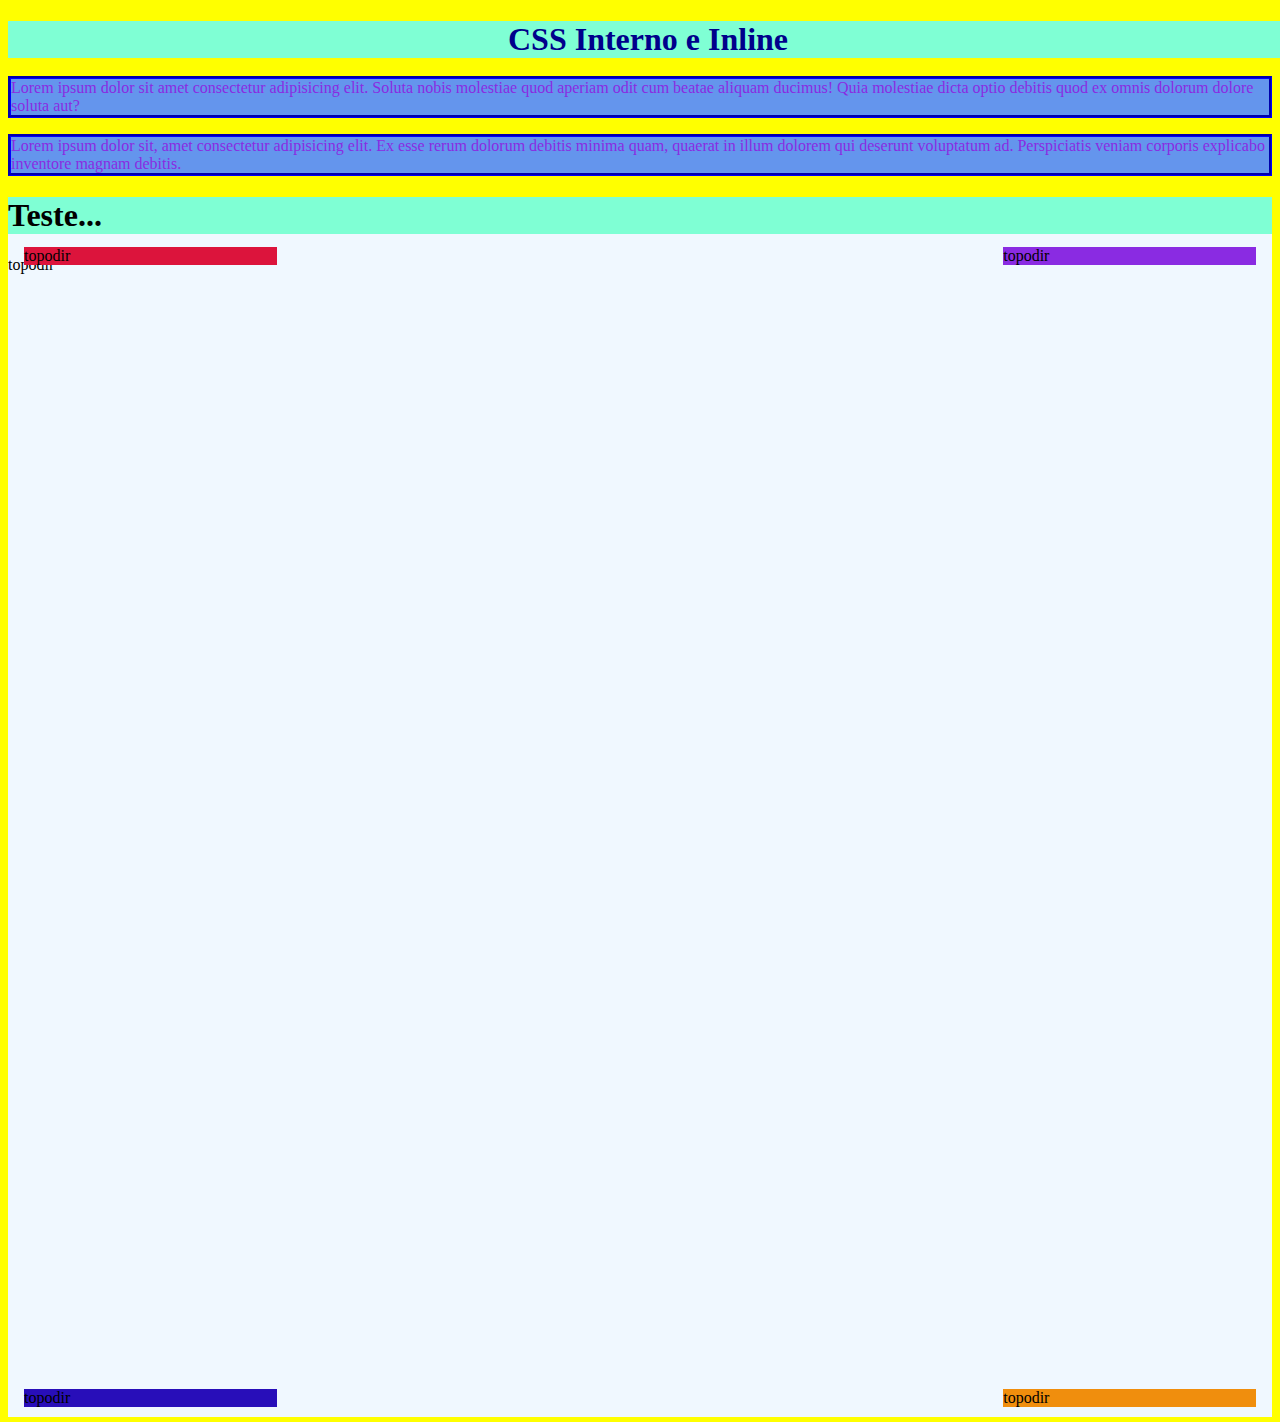
<file: test.html>
<!DOCTYPE html>
<html lang="en">
<head>
    <meta charset="UTF-8">
    <meta http-equiv="X-UA-Compatible" content="IE=edge">
    <meta name="viewport" content="width=device-width, initial-scale=1.0">
    <title>CSS Interno e Inline </title>
    <style>
        body{
            background-color: yellow;
        }
        h1{
            background-color: aquamarine;
        }
        p{
            background-color: cornflowerblue;
        }
        /* div{
            width: 100px;
            height: 50px;
            background-color:cornflowerblue;
            margin: auto;            
        } */
        .botao{
            padding-top: 15px;
            text-align: center;
        }

        .fixo{
            position: fixed;
            width: 100%;
            z-index: 1030;
            top:0;
        }

        .cabe{
            width: 100%;
            position: relative;
            top: 60px;
        }      

        .container{
            width: 100%;
            height: 1220px;
            top:60px;
            position: relative;
            background-color:aliceblue;
        }     
        
        .topodir{
            position: absolute;
            width: 20%;
            background-color:blueviolet ;
            right: 16px;
            top: 50px;

        }

        .topoesq{
            position: absolute;
            width: 20%;
            background-color:crimson;
            left: 16px;
            top: 50px;

        }

        .baixoesq{
            position: absolute;
            width: 20%;
            background-color: #280eb9;
            bottom: 10px;
            left: 16px;


        }
        .baixodir{
            position: absolute;
            width: 20%;
            background-color:rgb(240, 142, 13);
            bottom: 10px;
            right: 16px;


        }

    </style>
</head>
<body>
    <header>
        <h1 class="fixo" style="text-align: center;color: darkblue; font-weight: bold;" >CSS Interno e Inline</h1>
        <div class="cabe">
            <p style="border-color: blue; border-style: groove; color: blueviolet;">Lorem ipsum dolor sit amet consectetur adipisicing elit. Soluta nobis molestiae quod aperiam odit cum beatae aliquam ducimus! Quia molestiae dicta optio debitis quod ex omnis dolorum dolore soluta aut?</p>
            <p style="border-color: blue; border-style: groove; color: blueviolet;">Lorem ipsum dolor sit, amet consectetur adipisicing elit. Ex esse rerum dolorum debitis minima quam, quaerat in illum dolorem qui deserunt voluptatum ad. Perspiciatis veniam corporis explicabo inventore magnam debitis.</p>
        </div>
    </header>
    <div class="main">
        <div class="container">
            <h1>Teste...</h1>
            <div class="topodir">topodir</div>
            <div class="topoesq">topodir</div>
            <div class="baixoesq">topodir</div>
            <div class="baixodir">topodir</div>
            <div class="centro">topodir</div>
        </div>

    </div>
    
    <a href="index.html"> <div> <p class="botao">HOME</p> </div> </a>
 
        
   
</body>
</html>
</file>
